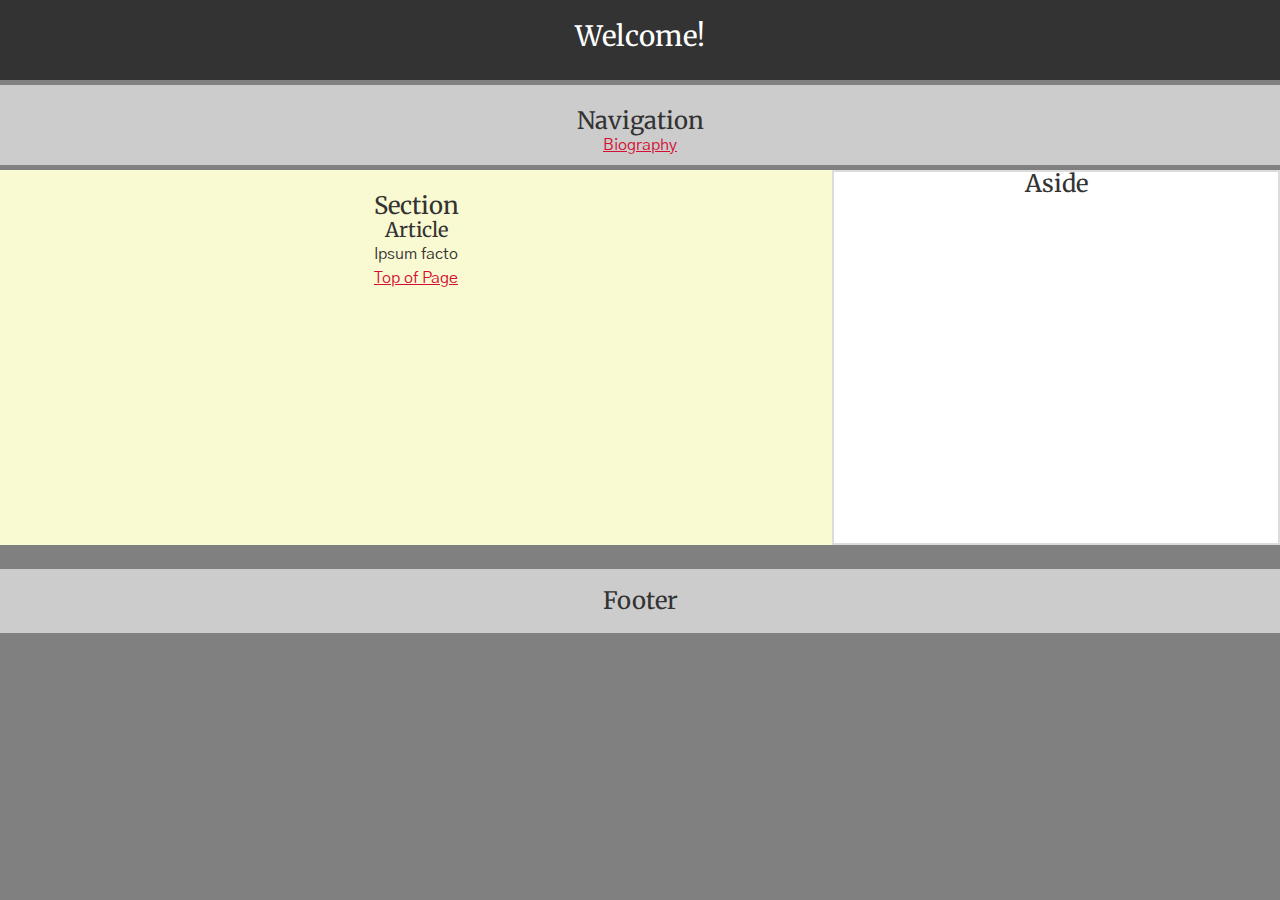
<file: index.html>
<!DOCTYPE html>
<html lang="en">
<head>
    <meta charset="UTF-8">
    <meta name="viewport" content="width=device-width, initial-scale=1.0">
    <meta http-equiv="X-UA-Compatible" content="ie=edge">
    <link href="https://fonts.googleapis.com/css?family=Gothic+A1|Merriweather" rel="stylesheet">
    <link rel="stylesheet" href="reset.css">
    <link rel="stylesheet" href="firststyle.css">
    <title>Document</title>
</head>

<body>
        <!--website banner-->
        <header>    
            <h1><strong>Welcome!</strong></h1>
        </header>    
        <!--navigation bar-->
        <section id="navbar">
            <h2>
                Navigation
            </h2>
            <p>
                <a href="Biography/biopage.html">Biography</a>
            </p>
        </section>
            <!--Main article area-->    
            <section id="main">        
                <section id="section">
                    <h2>Section</h2>
                        <h3>Article</h3>
                            <p1>
                                Ipsum facto
                            </p1>
                    <!-- Nav to Top of Page -->
                    <section id="pagetop">
                        <p1>
                            <a href=#header>Top of Page</a>
                        </p1>
                    </section>                    
                </section>    
                <!--aside section-->
                    <section id="aside">
                        <h2>Aside</h2>
                    </section>
            </section>
    
    <br>
        <!--footer-->
        <footer>
            <h2>Footer</h2>
        </footer>
</body>
</html>
</file>
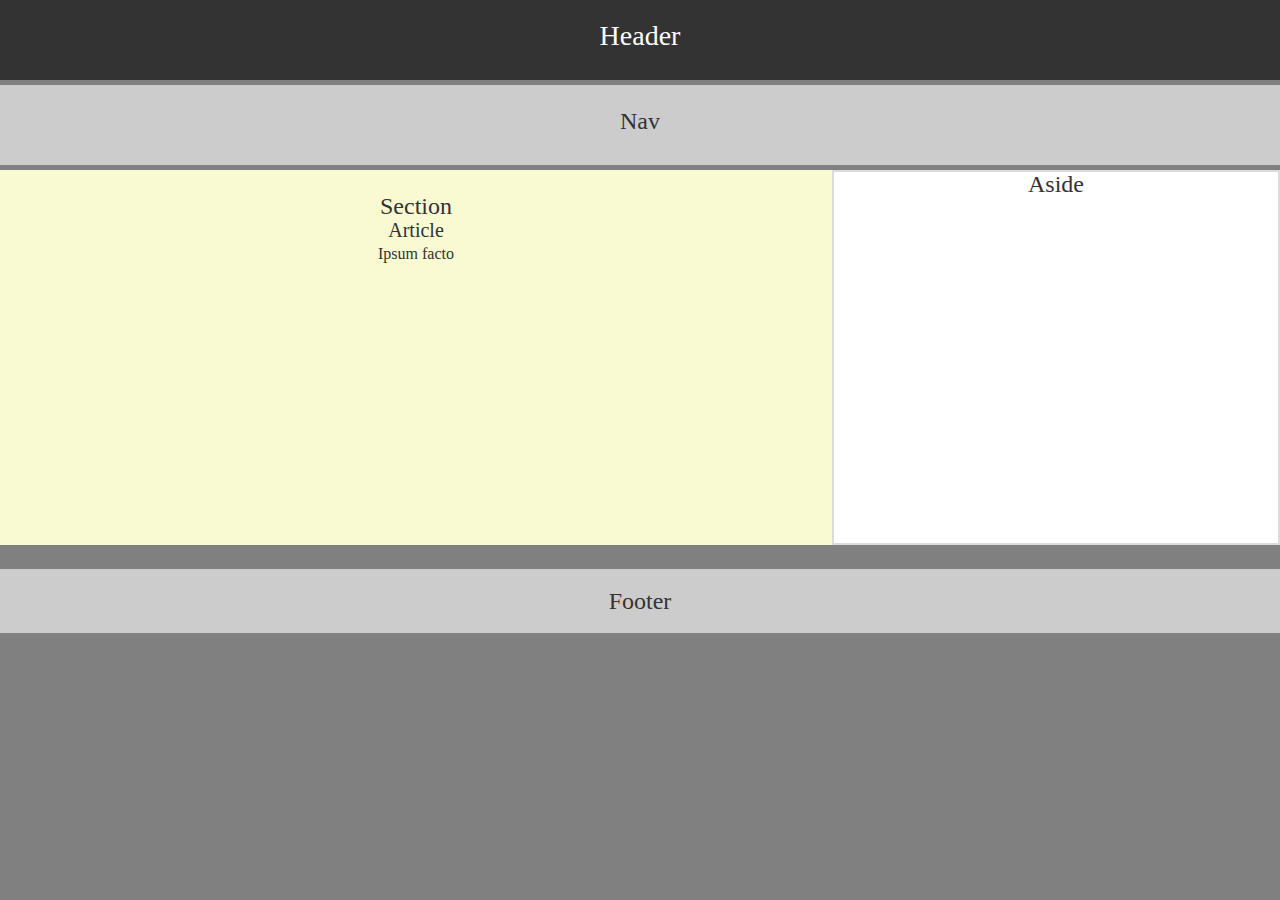
<file: first.html>
<!DOCTYPE html>
<html lang="en">
<head>
    <meta charset="UTF-8">
    <meta name="viewport" content="width=device-width, initial-scale=1.0">
    <meta http-equiv="X-UA-Compatible" content="ie=edge">
    <link rel="stylesheet" href="reset.css">
    <link rel="stylesheet" href="firststyle.css">
    <title>Document</title>
</head>

<body>
        <!--website banner-->
        <header>    
            <h1>Header</h1>
        </header>    
        <!--navigation bar-->
        <section id="navbar">
                <h2>Nav</h2>
        </section>
            <!--Main article area-->    
        <section id="main">        
            <section id="section">
                <h2>Section</h2>
                    <h3>Article</h3>
                        <p1>
                            Ipsum facto
                        </p1>
            </section>    
            <!--aside section-->
                <section id="aside">
                    <h2>Aside</h2>
                </section>
            </section>
        </section>
    <br>
        <!--footer-->
        <footer>
            <h2>Footer</h2>
        </footer>
</body>
</html>
</file>
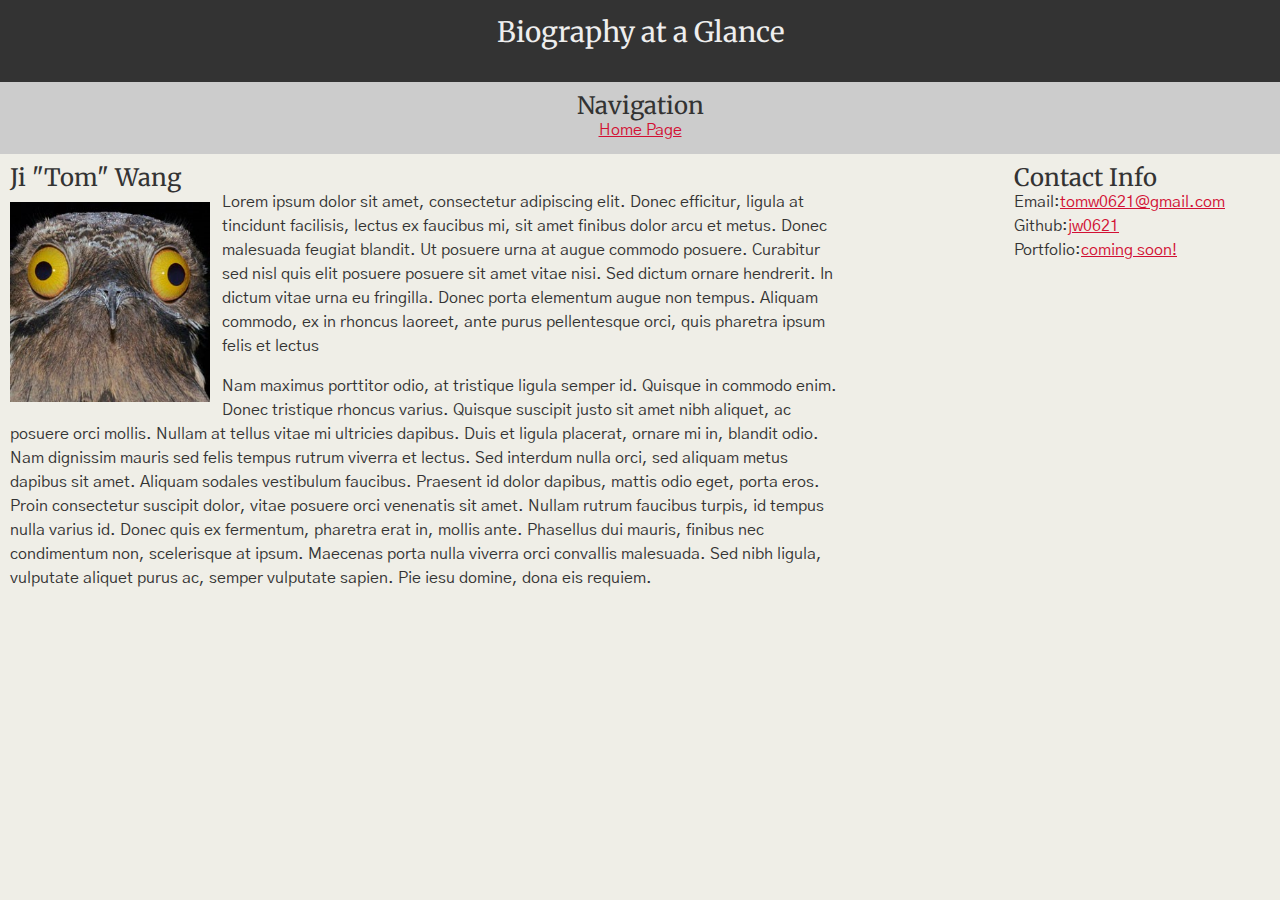
<file: Biography/biopage.html>
<!DOCTYPE html>
<html lang="en">
<head>
    <meta charset="UTF-8">
    <meta name="viewport" content="width=device-width, initial-scale=1.0">
    <meta http-equiv="X-UA-Compatible" content="ie=edge">
    <link href="https://fonts.googleapis.com/css?family=Gothic+A1|Merriweather" rel="stylesheet">
    <link rel="stylesheet" type: "text/css" href= "../reset.css">
    <link rel="stylesheet" type: "text/css" href= "style.css">
    <title>My Biography at a Glance</title>
</head>
<body>
    <header>
        <h1>
            Biography at a Glance
        </h1>
    </header>
    <!-- Navigation Bar-->
    <section id="navbar">
            <h2>
                Navigation
            </h2>
            <p>
                <a href="../index.html">Home Page</a>
            </p>
        </section>
    <div class-"container">
        <!--Short Bio and Portrait-->
        <section id="main-bio">
            <h2>
                Ji "Tom" Wang
            </h2>
            
                    <img id="boomHeadshot" src="PotooHeadshot.jpg" width="200" height= "200" Alt: "My Headshot">
            
                <p>
                    Lorem ipsum dolor sit amet, consectetur adipiscing elit. Donec efficitur, ligula at tincidunt facilisis, lectus ex faucibus mi, sit amet finibus dolor arcu et metus. Donec malesuada feugiat blandit. Ut posuere urna at augue commodo posuere. Curabitur sed nisl quis elit posuere posuere sit amet vitae nisi. Sed dictum ornare hendrerit. In dictum vitae urna eu fringilla. Donec porta elementum augue non tempus. Aliquam commodo, ex in rhoncus laoreet, ante purus pellentesque orci, quis pharetra ipsum felis et lectus
                </p>
                
                <p>
                    Nam maximus porttitor odio, at tristique ligula semper id. Quisque in commodo enim. Donec tristique rhoncus varius. Quisque suscipit justo sit amet nibh aliquet, ac posuere orci mollis. Nullam at tellus vitae mi ultricies dapibus. Duis et ligula placerat, ornare mi in, blandit odio. Nam dignissim mauris sed felis tempus rutrum viverra et lectus. Sed interdum nulla orci, sed aliquam metus dapibus sit amet. Aliquam sodales vestibulum faucibus. Praesent id dolor dapibus, mattis odio eget, porta eros. Proin consectetur suscipit dolor, vitae posuere orci venenatis sit amet. Nullam rutrum faucibus turpis, id tempus nulla varius id. Donec quis ex fermentum, pharetra erat in, mollis ante. Phasellus dui mauris, finibus nec condimentum non, scelerisque at ipsum. Maecenas porta nulla viverra orci convallis malesuada. Sed nibh ligula, vulputate aliquet purus ac, semper vulputate sapien. Pie iesu domine, dona eis requiem.
                </p>
        </section>
        <!--Contact Info-->
        <section id= "contact-info">
            <h2>Contact Info</h2>
                <p>
                    <ul>
                        <li>
                            <strong>Email:</strong><a href="mailto:tomw0621@gmail.com">tomw0621@gmail.com</a>
                        </li>
                        <li>
                            <strong>Github:</strong><a href="https://github.com/jw0621">jw0621</a>
                        </li>
                        <li>
                            <strong>Portfolio:</strong><a href="#">coming soon!</a>
                        </li>
                    </ul>
                </p>
        </section>
        
    </div>
</body>
</html>
</file>
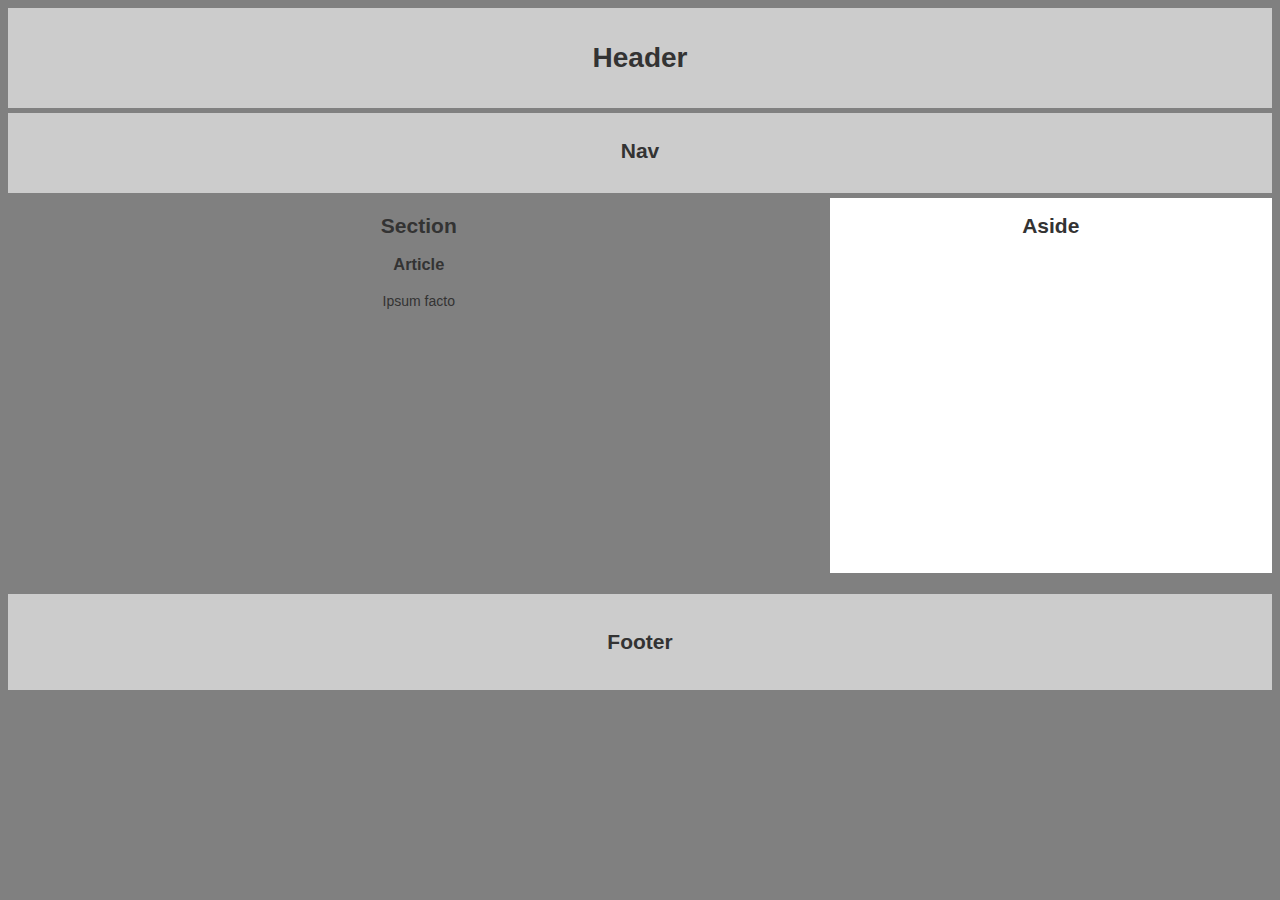
<file: firstpage/first.html>
<!DOCTYPE html>
<html lang="en">
<head>
    <meta charset="UTF-8">
    <meta name="viewport" content="width=device-width, initial-scale=1.0">
    <meta http-equiv="X-UA-Compatible" content="ie=edge">
    <link rel="stylesheet" href="firststyle.css">
    <title>Document</title>
</head>

<body>
        <!--website banner-->
        <header>    
            <h1>Header</h1>
        </header>    
        <!--navigation bar-->
        <section id="navbar">
                <h2>Nav</h2>
        </section>
            <!--Main article area-->    
        <section id="main">        
            <section id="section">
                <h2>Section</h2>
                    <h3>Article</h3>
                        <p1>
                            Ipsum facto
                        </p1>
            </section>    
            <!--aside section-->
                <section id="aside">
                    <h2>Aside</h2>
                </section>
            </section>
        </section>
    <br>
        <!--footer-->
        <footer>
            <h2>Footer</h2>
        </footer>
</body>
</html>
</file>
<file: firststyle.css>
* {
    box-sizing: border-box;
    text-align: center;
    }

body {
    font-size: 16px;
    font-family: "Gothic A1";
    line-height: 150%;
    color: rgb(51, 51, 51);
    background: gray;
}

a {
    color: #d21034; 
}

header {
    height: 80px;
    padding: 24px;
    margin-bottom: 5px;
    color: white;
    background-color: #333333;
    text-align: center;
    Margin: 0;
}  

h1 {
    font-size: 28px;
    font-family: "Merriweather";
}

h2 {
    font-family: "Merriweather";
    color: #333;
    font-size: 24px
}

h3 {
    font-family: "Merriweather";
    color: #333;
    font-size: 20px
}  

#navbar {
    background: #ccc;
    height: 80px;
    padding: 24px;
    margin: 5px 0 5px 0;
}

#main {
    height: 375px
}

#section {
    float: left;
    width: 65%;
    background-color: lightgoldenrodyellow;
    height: 375px;
    padding-top: 24px;
}

#aside {
    float: right;
    width: 35%;
    background: #fff;
    height: 375px;
    border-style: solid;
    border-color: gainsboro;
    border-width: 2px;
}
#pagetop {
    position: relative

}
footer {
    padding: 20px;
    clear: both;
    background: #ccc;
}
</file>
<file: Biography/style.css>
body {
  padding: 0;
  font-family: "Gothic A1";
  font-size: 16px;
  line-height: 150%;
  color: #333;
  background: #efeee7;
    }
header {
    background-color: #333333;
    text-align: center;
    Margin: 0;
}
a {
    color: #d21034;
  }
  
h1 {
    font-family: "Merriweather";
    color: #eee;
    font-size: 28px;
    padding: 20px 0;
    height: 42px;
    }
h2 {
    font-family: "Merriweather";
    color: #333;
    font-size: 24px;
}
#main-bio,
#contact-info,
#boomHeadshot {
    float:left;
}
#navbar {
    text-align: center;
    height: 60px;
    padding: 12px 0 0 0;
    margin-bottom: 12px;
    font-size: 16px;
    background: #ccc;
}
#main-bio {
    width: 65%;
    margin-left: 10px
}

#main-bio p {
 margin-bottom: 16px
}

#boomHeadshot 
{
    padding: 12px 12px 0 0;
    width: 200px;
}
#contact-info {
    float: right;
    width: 20%;
    height: 1.5;
    margin-right: 10px;
}
</file>
<file: firstpage/firststyle.css>
* {
    box-sizing: border-box;
    text-align: center;
    }

body {
    font-size: 14px;
    line-height: 150%;
    color: rgb(51, 51, 51);
    background: gray;
    font-family: arial;
}

header {
    background: #ccc; 
    height: 100px;
    padding: 20px;
    margin-bottom: 5px
}  

#navbar {
    background: #ccc;
    height: 80px;
    padding: 10px;
    margin: 5px 0 5px 0;
}

#main {
    height: 375px
}

#section {
    float: left;
    width: 65%;
}

#aside {
    float: left;
    width: 35%;
    background: #fff;
    height: 375px;
}

footer {
    padding: 20px;
    clear: both;
    background: #ccc;
}
</file>
